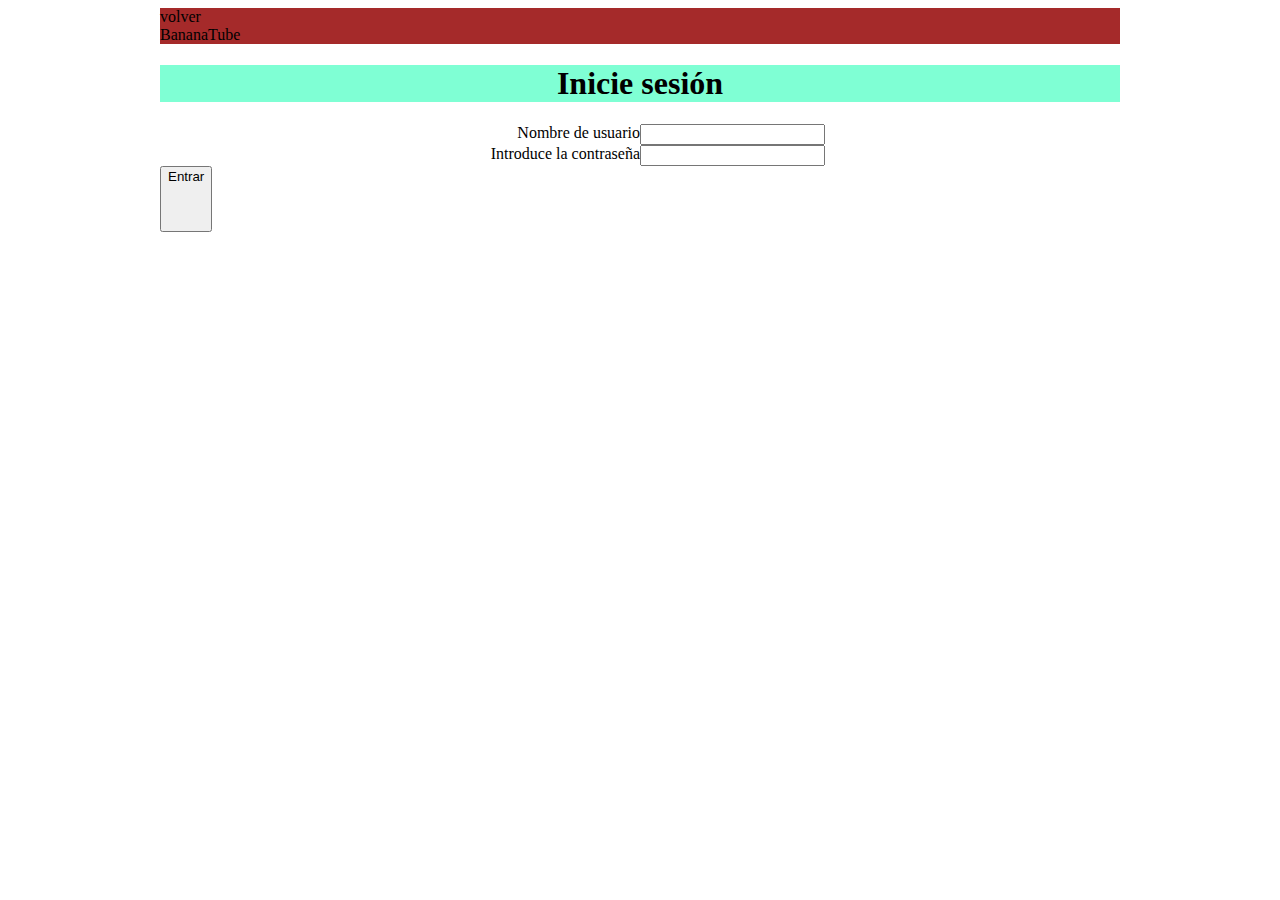
<file: InicioSesion.html>
<!DOCTYPE html>
<html lang="en">
<head>
    <meta charset="UTF-8">
    <title>Inicio sesión</title>
    <link rel="stylesheet" href="css/style.css">
   
</head>
<body>
     <div class="header">
         <div class="wrapper">
         <div class="fondo-cabecera">
           <div class="volver">volver</div>
            <div class="logotipo">
                BananaTube
            </div>
            </div>
          
           
             
         </div>
     </div>
     
     <div class="main">
        <div class="wrapper">
           <div class="centrado"><h1>Inicie sesión</h1></div>
            <form action="pagina.php" method="post">
          <div class="formulario">
           <div class="col-izq">
               <label for="usuario">Nombre de usuario</label>
           </div>
        <div class="col-der">
            <input type="text" name="usuario" id="usuario">
        </div>
        <div class="col-izq">
               <label for="password">Introduce la contraseña</label>
           </div>
        <div class="col-der">
            <input type="password" name="password" id="password">
        </div>
                
                
        <input type="submit" value="Entrar
        
        
        ">
        </div>
       </form>
        </div>
         
     </div>
      
       
         
     
</body>
</html>
</file>
<file: css/style.css>
.wrapper {
    width: 960px;
    margin: 0 auto;
    background-color: aquamarine;
}
.fondo-cabecera{
    background-color: brown;
}



.centrado{
    text-align: center;
}
.formulario {
   width: 100%;
    float: left;
}
.col-izq{
    width: 50%;
    float: left;
    text-align: right
    
}
.col-der{
    width: 50%;
    float: left;
    text-align: left;
    
}
</file>
